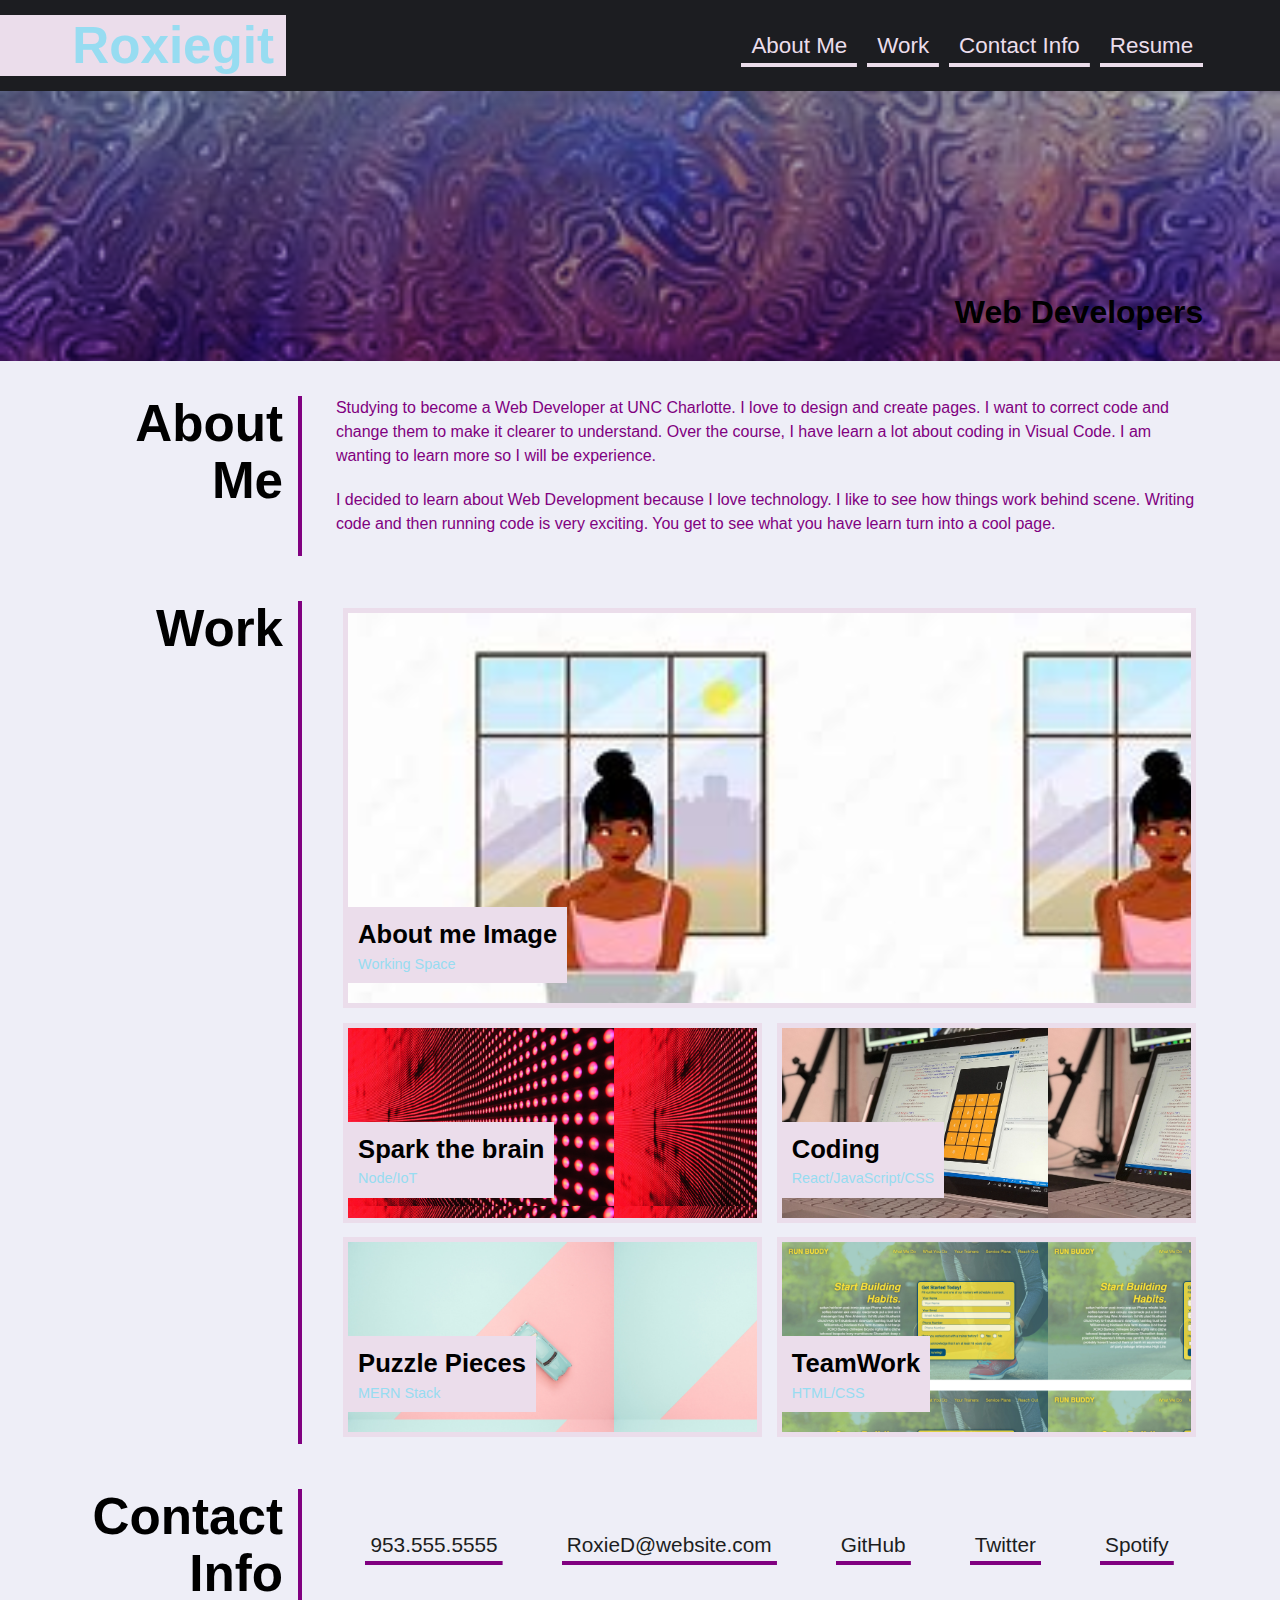
<file: Main/index.html>
<!DOCTYPE html>
<html lang="en">

<head>
  <meta charset="UTF-8">
  <meta name="viewport" content="width=device-width, initial-scale=1.0">
  <meta http-equiv="X-UA-Compatible" content="ie=edge">
  <title>Roxie // Web Developer</title>
  <link rel="stylesheet" href="./assets/css/style.css" />
</head>

<body>
  <!-- main logo / nav -->
  <header>
    <h1>Roxiegit </h1>
    <nav>
      <a href="#about">About Me</a>
      <a href="#work">Work</a>
      <a href="#contact">Contact Info</a>
      <!-- Link this to your resume! -->
      <a href="#">Resume</a>
    </nav>
  </header>

  <!-- hero banner -->
  <section class="pattern">
    <div>
      <h1>Web Developers</h1>

    </div>
  </section>

  <main class="page-wrapper">
    <!-- about me -->
    <section class="page-section" id="about">
      <h2>About Me</h2>
      <div>
        <p>
          Studying to become a Web Developer at UNC Charlotte. I love to design and create pages. I want to correct code
          and change them to make it clearer to understand. Over the course, I have learn a lot about coding in Visual Code.
          I am wanting to learn more so I will be experience. 
        </p>
        <p>
          I decided to learn about Web Development because I love technology. I like to see how things work behind scene. 
          Writing code and then running code is very exciting. You get to see what you have learn turn into a cool page. 
        </p>
      </div>
    </section>

    <!-- portfolio container -->
    <section class="page-section" id="work">
      <h2>Work</h2>
      <div class="flex-container">

        <a href="#" class="flex-item desk">
          <div>
            <h3>About me Image</h3>
            <span>Working Space</span>
          </div>
        </a>
        
        <a href="#" class="flex-item led-wall">
          <div>
            <h3>Spark the brain</h3>
            <span>Node/IoT</span>
          </div>
        </a>
        <a href="#" class="flex-item react-calc">
          <div>
            <h3>Coding</h3>
            <span>React/JavaScript/CSS</span>
          </div>
        </a>

        <a href="#" class="flex-item pastel-puzzles">
          <div>
            <h3>Puzzle Pieces</h3>
            <span>MERN Stack</span>
          </div>
        </a>

    
        <a href="#" class="flex-item run-buddy">
          <div>
            <h3>TeamWork</h3>
            <span>HTML/CSS</span>
          </div>
        </a>

      </div>
    </section>

    <!-- contact -->
    <section class="page-section contact" id="contact">
      <h2>Contact Info</h2>
      <div>
        <address>
          <a href="tel:+19535555555">953.555.5555</a>
          <a href="mailto:lernantino@website.com">RoxieD@website.com</a>
          <a href="#">GitHub</a>
          <a href="#">Twitter</a>
          <a href="#">Spotify</a>
        </address>
      </div>
    </section>
  </main>
</body>

</html>
</file>
<file: Main/assets/css/style.css>
* {
  box-sizing: border-box;
}

/* brand color palette */
:root {
  --primary: purple ;
  --secondary: rgb(235, 221, 235);
  --tertiary: rgb(151, 220, 241);
  --dark: rgba(28, 29, 33, 1);
  --light: rgba(238, 238, 247, 1);
}

body {
  margin: 0;
  padding: 0;
  font-family: 'Trebuchet MS', 'Lucida Sans Unicode', 'Lucida Grande', 'Lucida Sans', Arial, sans-serif;
  color: var(--primary);
  background-color: var(--light);
  line-height: 1.5;
}

h1,
h2,
h3,
h4,
h5,
h6 {
  margin: 0;
  color: black;
}

p {
  margin: 0;
}

header {
  padding: 15px 6% 15px 0;
  display: flex;
  flex-direction: row;
  justify-content: space-between;
  flex-wrap: wrap;
  align-items: center;
  background-color: var(--dark);
  box-shadow: 0 5px 35px rgba(146, 204, 206, 0.4);
}

header h1 {
  color: var(--tertiary);
  background-color: var(--secondary);
  padding: 5px 1% 5px 6%;
  margin: 0;
  font-size: 4vw;
  line-height: 1;
}

nav {
  display: flex;
  flex-direction: row;
  flex-wrap: wrap;
}

nav a {
  text-decoration: none;
  padding: 5px 10px;
  color: var(--secondary);
  margin-right: 10px;
  background-image: linear-gradient(270deg, var(--secondary) 0%, var(--secondary) 100%);
  background-repeat: no-repeat;
  background-size: 100% 0.2em;
  background-position: bottom;
  transition: all 0.25s ease-in;
  font-size: 1.4rem;
}

nav a:hover {
  background-size: 100% 100%;
  color: var(--primary);
}

nav a:last-child {
  margin-right: 0;
}

main {
  margin-top: 20px;
  margin-bottom: 45px;
}

.pattern {
  background: rgb(68, 88, 120);
  background-image: url("../images/pattern.jpg"), linear-gradient(180deg, var(--secondary) 0%, var(--primary) 100%);
  background-size: cover;
  background-position: center;
  background-blend-mode: soft-light;
  min-height: 30vh;
  color: var(--light);
  padding: 2% 6%;
  display: flex;
  justify-content: flex-end;
  align-items: flex-end;
  text-align: right;
}

.pattern div {
  flex: 0 0 90%;
}

.hero-banner h2 {
  background-color: var(--secondary);
  color: var(--tertiary);
  margin: 0;
  padding: 5px 10px;
  font-size: 2.3rem;
  line-height: 1.2;
  display: inline;
}

.page-wrapper {
  max-width: 88%;
  margin-left: auto;
  margin-right: auto;
}

.page-section {
  margin: 25px 0;
  padding: 10px 0;
  display: flex;
  flex-direction: row;
  flex-wrap: wrap;
  align-items: stretch;
  justify-content: space-between;
}

.page-section > h2 {
  flex: 0 0 20%;
  text-align: right;
  padding-right: 15px;
  border-right: 4px solid var(--primary);
  font-size: 4vw;
  line-height: 1.1;
}

.page-section > div {
  flex: 0 0 77%;
}

.page-section p {
  margin-bottom: 20px;
}

.flex-container {
  display: flex;
  flex-wrap: wrap;
  justify-content: center;
}

.flex-item {
  border: 5px solid var(--secondary);
  background-color: var(--primary);
  color: var(--tertiary);
  min-height: 200px;
  max-height: 200px;
  flex-basis: calc(50% - 1em);
  display: flex;
  align-items: flex-end;
  padding: 0 0 20px 0;
  margin: 0.5em;
  text-decoration: none;
  background-size: 65%;
  transition: all 0.5s;
  font-size: 0.9rem;
}

/* feature first portfolio item */
.flex-item:first-child {
    min-height: 400px;
    flex-basis: 100%;
}

.flex-item:hover {
  background-color: rgba(0, 0, 0, 0.3);
}

.flex-item div {
  background-color: var(--secondary);
  padding: 8px 10px;
}

.flex-item h3 {
  font-size: 1.6rem;
}

.contact address {
  display: flex;
  flex-wrap: wrap;
  justify-content: space-around;
  align-items: center;
  height: 100%;
}

.contact address a {
  color: var(--dark);
  padding: 5px;
  text-decoration:dotted;
  font-size: 1.3rem;
  font-style: normal;
  background-image: linear-gradient(270deg, var(--primary) 0%, var(--primary) 100%);
  background-repeat: no-repeat;
  background-size: 100% 0.2em;
  background-position: bottom;
  transition: all 0.25s ease-in;
  margin: 0 0.2rem 0.1rem;
  display: inline-block;
}

.contact address a:hover {
  background-size: 100% 88%;
  color: var(--secondary);
}

/* portfolio project images */
.run-buddy {
  background-image: url("../images/02-run-buddy.jpg");
}

.led-wall {
  background-image: url("../images/02-portfolio-1.jpg");
}

.react-calc {
  background-image: url("../images/02-portfolio-2.jpg");
}

.pastel-puzzles {
  background-image: url("../images/02-portfolio-3.jpg");
}

.desk {
  background-image: url("../images/lady\ at\ desk.jpg");
}


/* end portfolio project images */

@media screen and (max-width: 980px) {
  header {
    padding: 0 0 10px 0;
    justify-content: center;
    text-align: center;
  }

  header h1 {
    width: 100%;
    padding: 5px;
    margin-bottom: 10px;
    font-size: 10vw;
  }

  header nav {
    justify-content: center;
  }

  .page-section > h2,
  .page-section > div {
    flex: 0 0 100%;
  }

  .page-section > h2 {
    border-right: none;
    border-bottom: 4px solid var(--primary);
    margin-bottom: 20px;
    padding-bottom: 10px;
    text-align: left;
    font-size: 7vw;
  }
}

@media screen and (max-width: 768px) {
  .flex-item,
  .flex-item:first-child {
    flex-basis: 100%;
  }

  .flex-item:first-child {
    min-height: 150px;
  }

  .hero-banner {
    justify-content: center;
    text-align: center;
  }

  .contact address {
    flex-direction: column;
    align-items: flex-start;
  }
}
</file>
